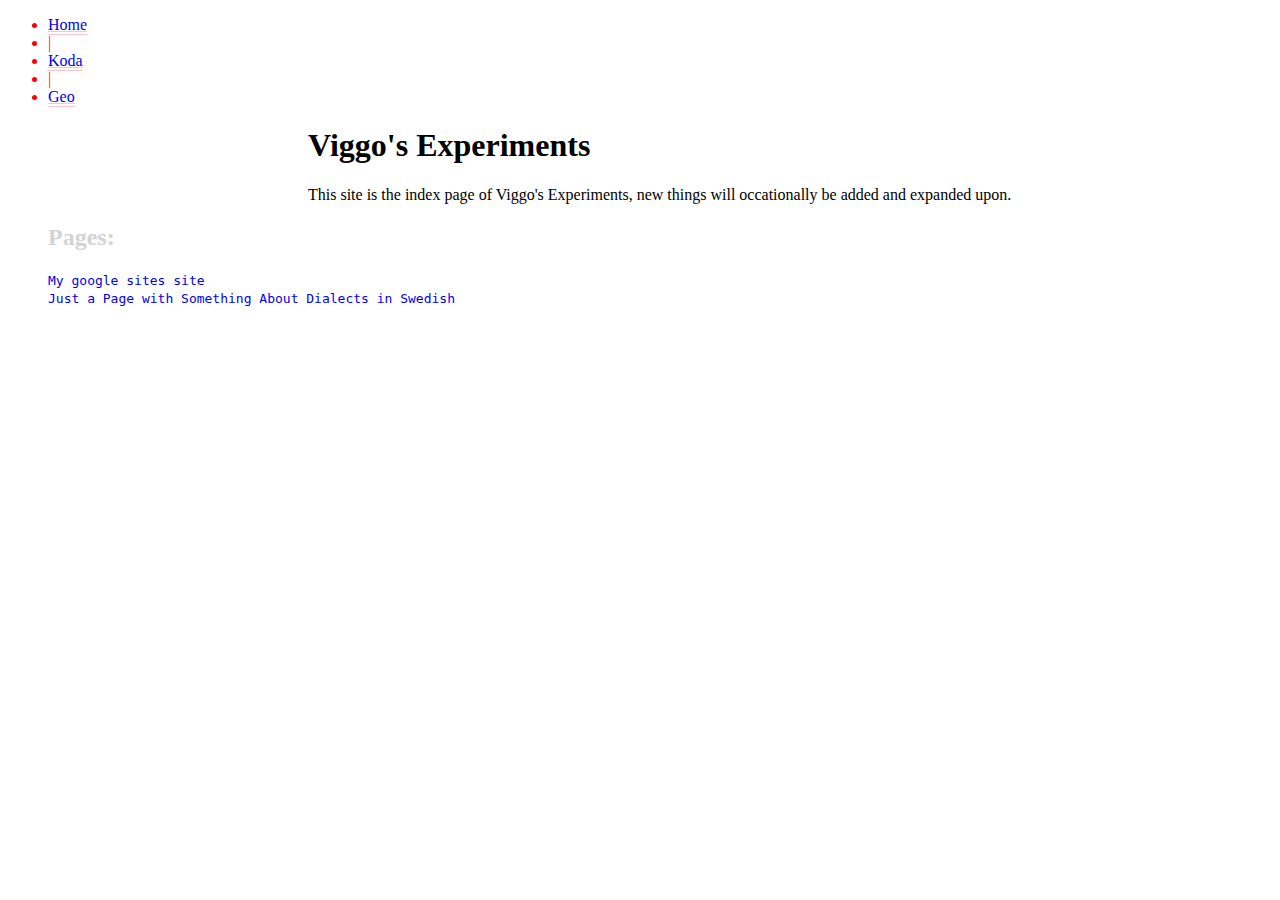
<file: index.html>
<!DOCTYPE html>
<html>
  <header>
      <title>Viggo's Experiments</title>
      <link rel="stylesheet" type="text/css" href="styles.css">
      <link rel="icon" type="image/png" href="Screenshot.png">
      <meta charset="UTF-8">
      <meta name="Author" content="Viggo">
    </header>
    <body>
        <ul class="nav">
            <li id="home"><a href="index.html">Home</a></li>
            <li id="divs">|</li>
            <li><a href="Koda.html">Koda</a></li>
            <li id="divs">|</li>
            <li><a href="Geo.html">Geo</a></li>
        </ul>
        <div class="alc">
          <h1 style="margin-left:300px;">Viggo's Experiments</h1>
          <p style="margin-left:300px;">This site is the index page of Viggo's Experiments, new things will occationally be added and expanded upon.</p>
        </div>
        <dl class="alc">
            <dt><h2 style="margin-left:40px; color:lightgrey">Pages:</h3></dt>
            <dd><a rel="nofollow" class="lnk" href="https://sites.google.com/utb.mjolby.se/viggos-website-soon-switching/startsida?authuser=0" target="_blank"><code>My google sites site</code></a></dd>
            <dd><a rel="nofollow" class="lnk" href="Hello_There.html" target="_blank"><code>Just a Page with Something About Dialects in Swedish</code></a></dd>
        </dl>
    </body>
</html>
</file>
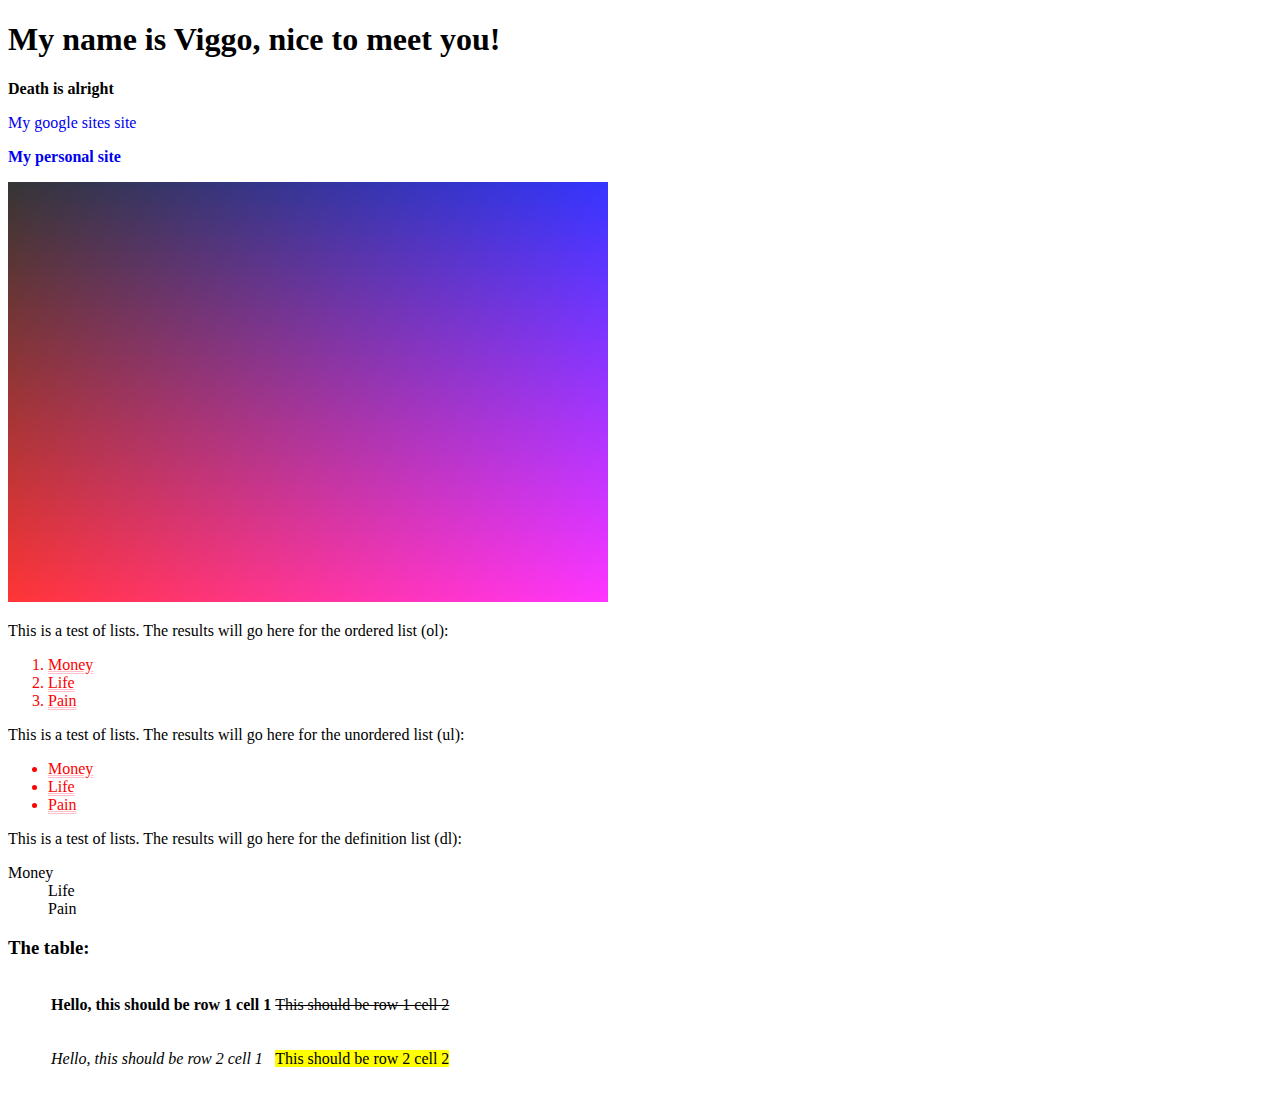
<file: Index.html>
<!DOCTYPE html>
<html>
  <header>
    <meta charset="UTF-8">
    <link rel="icon" href="file:///media/fuse/drivefs-0c39dbf5c069442cb3803768db2d80e8/root/Sites/Favicon.ico" type="image/ico">
    <title>Viggo's site</title>
  </header>
  <body onscroll="change()">
    <style>
        li{
          color: red;
          text-decoration: pink double underline;
        }
        a{
          text-decoration: none;
        }
    </style>
    <h1>My name is Viggo, nice to meet you!</h1>
    <p><b>Death is alright</b></p>
    <p><a href="https://sites.google.com/utb.mjolby.se/viggos-website-soon-switching/startsida">My google sites site</a></p>
    <p><a href="Test.html"><b>My personal site</b></a></p>
    <img src="Screenshot.png" alt="This is an image I generated during an experiment with gradients." height="420" width="600">
    <p>This is a test of lists. The results will go here for the ordered list (ol):</p>
    <ol>
      <li id="thext" style="color:red" onclick="changeColor()">Money</li>
      <li>Life</li>
      <li>Pain</li>
    </ol>
    <script>
        function change(){
          let thext = document.getElementById("thext");
          thext.style.color="green"
        };

        function changeColor(){
            let thext = document.getElementById("thext");
            let ch=true
            if(thext.style.color=="red" && ch){
              thext.style.color="blue";
              ch=false
            };
            if(thext.style.color=="blue" && ch){
              thext.style.color="green";
              ch=false
            };
            if(thext.style.color=="green" && ch){
              thext.style.color="red";
              ch=false
            };
        };
    </script>
    <p>This is a test of lists. The results will go here for the unordered list (ul):</p>
    <ul>
      <li>Money</li>
      <li>Life</li>
      <li>Pain</li>
    </ul>
    <p>This is a test of lists. The results will go here for the definition list (dl):</p>
    <dl>
      <dt>Money</dt>
      <dd>Life</dd>
      <dd>Pain</dd>
    </dl>
    <dl>
      <dt><h3><b>The table:</b></h3></dt>
      <dd>
        <table>
          <tr>
            <td><p><b>Hello, this should be row 1 cell 1 </b></p></td>
            <td><p><strike> This should be row 1 cell 2</strike></p></td>
          </tr>
          <tr>
            <td><p><i>Hello, this should be row 2 cell 1 </i></p></td>
            <td><p><mark> This should be row 2 cell 2</mark></p></td>
          </tr>
        </table>
      </dd>
    </dl>
  </body>
</html>
</file>
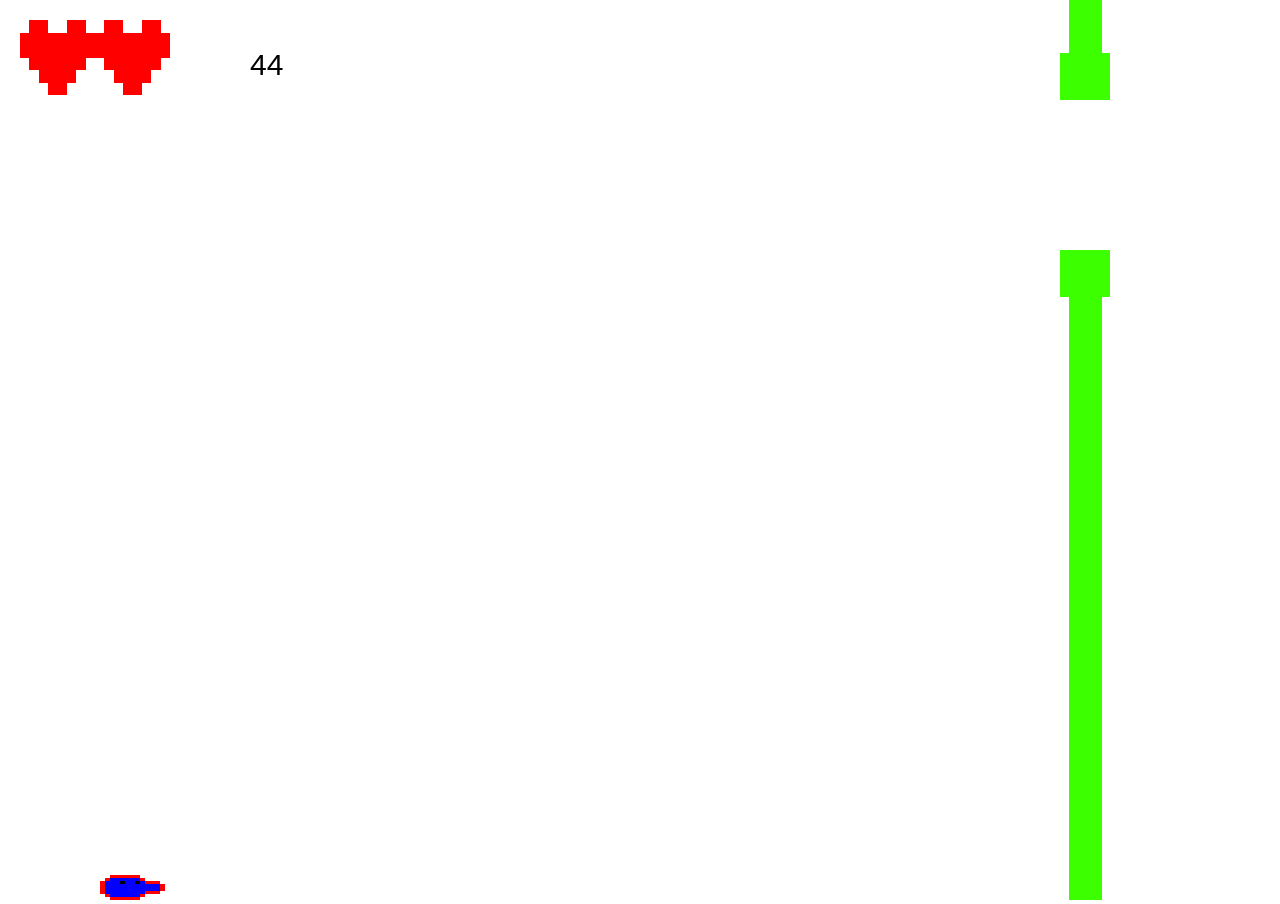
<file: Flappy_Bird.html>
<!DOCTYPE html>
<html>
    <head>
        <title>VES Flappy Bird</title>
        <meta charset="UTF-8">
        <meta name="Author" content="Viggo Eriksson Sinko">
    </head>
    <body style="padding: 0;margin: 0;overflow: hidden;">
        <canvas id="MyCanvas" width="500" height="500" style="padding: 0;margin: 0;"></canvas>
        <script src="flappy_bird.js"></script>
    </body>
</html>
</file>
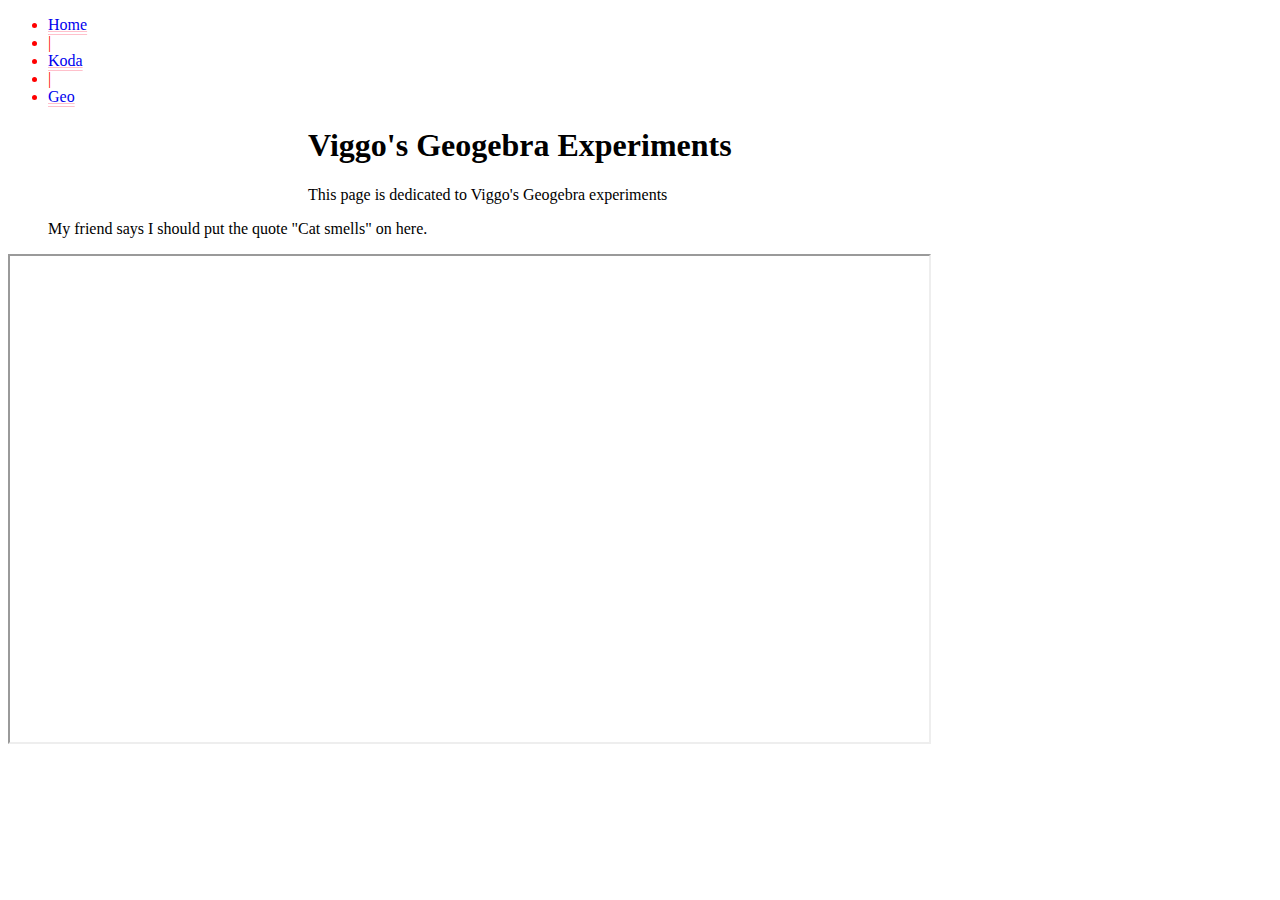
<file: Geo.html>
<!DOCTYPE html>
<html>
    <header>
        <title>Viggo's Geo Experiments</title>
        <link rel="stylesheet" type="text/css" href="styles.css">
        <meta charset="UTF-8">
        <meta name="Author" content="Viggo">
    </header>
    <body>
        <ul class="nav">
            <li><a href="index.html">Home</a></li>
            <li id="divs">|</li>
            <li><a href="Koda.html">Koda</a></li>
            <li id="divs">|</li>
            <li id="home"><a href="Geo.html">Geo</a></li>
        </ul>
        <div class="alc">
            <h1 style="margin-left:300px">Viggo's Geogebra Experiments</h1>
            <p style="margin-left:300px">This page is dedicated to Viggo's Geogebra experiments</p>
            <p style="margin-left:40px">My friend says I should put the quote "Cat smells" on here.</p>
            <iframe scrolling="no" title="My rotation playground" src="https://www.geogebra.org/material/iframe/id/vc8updkh/width/1519/height/802/border/888888/sfsb/true/smb/false/stb/false/stbh/false/ai/false/asb/false/sri/false/rc/false/ld/false/sdz/false/ctl/false" width="919px" height="486px"> </iframe>
        </div>
    </body>
</html>
</file>
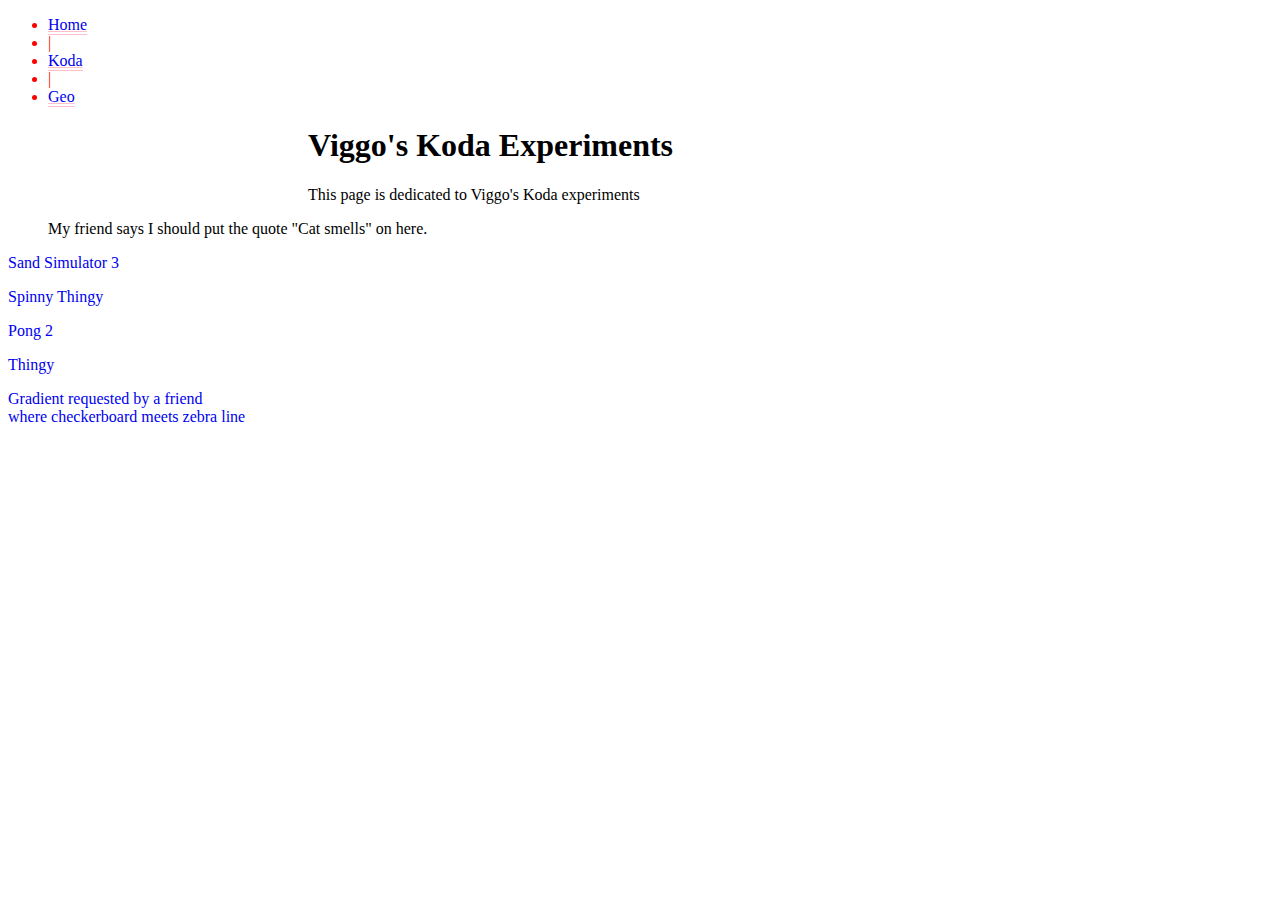
<file: Koda.html>
<!DOCTYPE html>
<html>
    <header>
        <title>Viggo's Koda Experiments</title>
        <meta name="Author" content="Viggo">
        <meta charset="UTF-8">
        <link rel="stylesheet" type="text/css" href="styles.css">
    </header>
    <body>
        <ul class="nav">
            <li><a href="index.html">Home</a></li>
            <li id="divs">|</li>
            <li id="home"><a href="Koda.html">Koda</a></li>
            <li id="divs">|</li>
            <li><a href="Geo.html">Geo</a></li>
        </ul>
        <div class="alc">
            <h1 style="margin-left:300px">Viggo's Koda Experiments</h1>
            <p style="margin-left:300px">This page is dedicated to Viggo's Koda experiments</p>
            <p style="margin-left:40px">My friend says I should put the quote "Cat smells" on here.</p>
            <p><a rel="nofollow" class="lnk" target="_blank" href="https://koda.nu/arkivet/4812672">Sand Simulator 3</a></p>
            <p><a rel="nofollow" class="lnk" href="http://koda.nu/arkivet/57294370" target="_blank">Spinny Thingy</a></p>
            <p><a rel="nofollow" class="lnk" href="http://koda.nu/arkivet/2197948" target="_blank">Pong 2</a></p>
            <p><a rel="nofollow" target="_blank" href="https://koda.nu/arkivet/49235665" class="lnk">Thingy</a></p>
            <p><a rel="nofollow" class="lnk" href="http://koda.nu/arkivet/50861049" target="_blank">Gradient requested by a friend<br>where checkerboard meets zebra line</a></p>
        </div>
    </body>
</html>
</file>
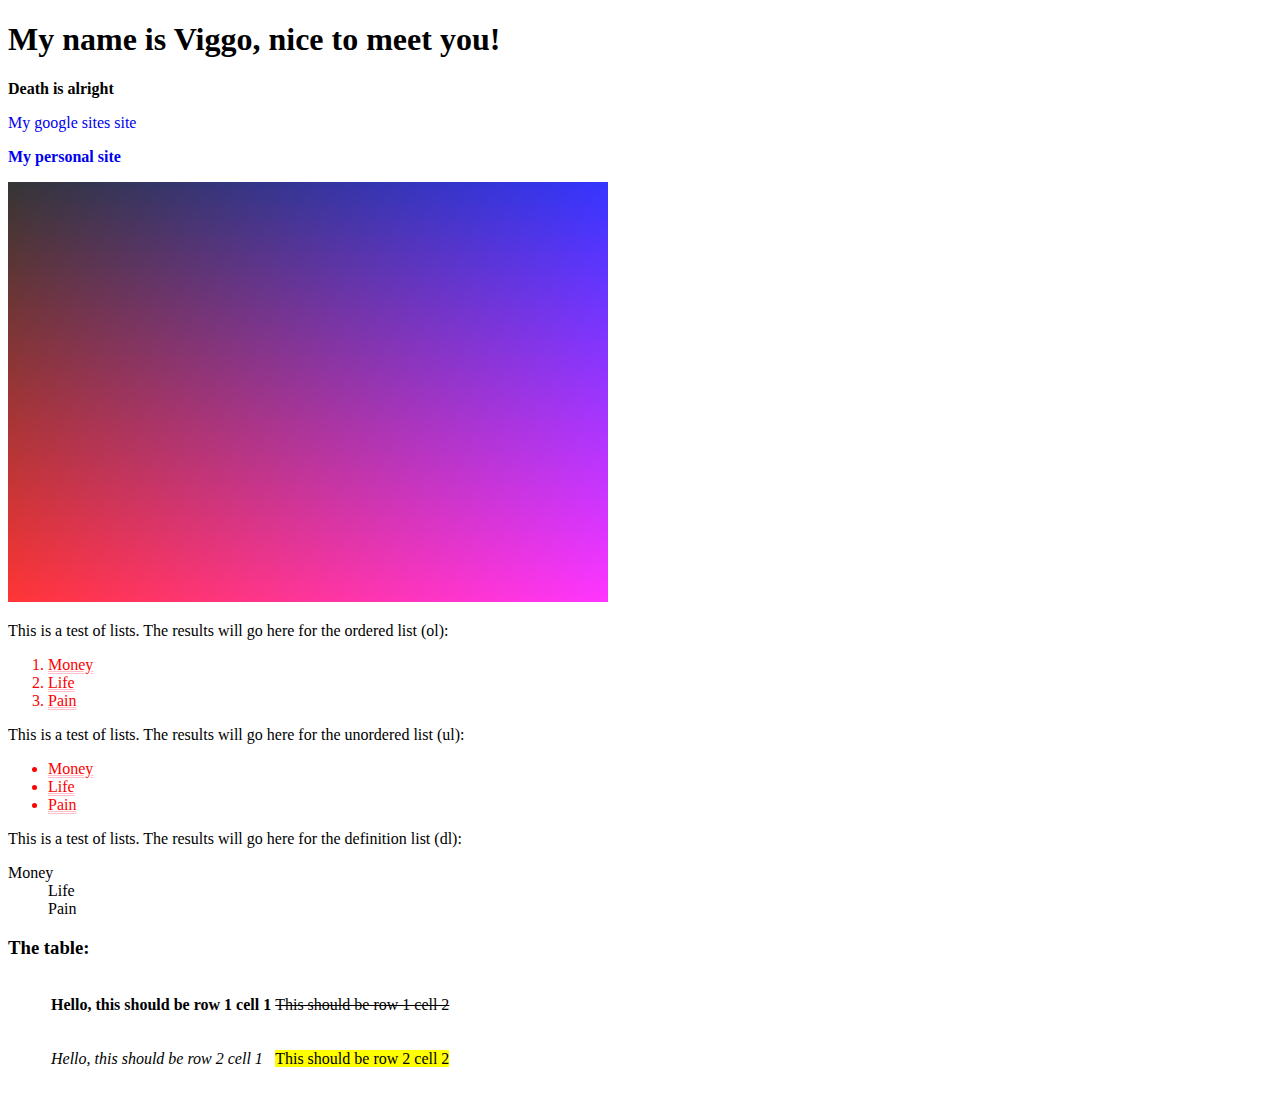
<file: Site.html>
<!DOCTYPE html>
<html>
  <header>
    <meta charset="UTF-8">
    <link rel="icon" href="file:///media/fuse/drivefs-0c39dbf5c069442cb3803768db2d80e8/root/Sites/Favicon.ico" type="image/ico">
    <title>Viggo's site</title>
  </header>
  <body onscroll="change()">
    <style>
        li{
          color: red;
          text-decoration: pink double underline;
        }
        a{
          text-decoration: none;
        }
    </style>
    <h1>My name is Viggo, nice to meet you!</h1>
    <p><b>Death is alright</b></p>
    <p><a href="https://sites.google.com/utb.mjolby.se/viggos-website-soon-switching/startsida">My google sites site</a></p>
    <p><a href="Test.html"><b>My personal site</b></a></p>
    <img src="Screenshot.png" alt="This is an image I generated during an experiment with gradients." height="420" width="600">
    <p>This is a test of lists. The results will go here for the ordered list (ol):</p>
    <ol>
      <li id="thext" style="color:red" onclick="changeColor()">Money</li>
      <li>Life</li>
      <li>Pain</li>
    </ol>
    <script>
        function change(){
          let thext = document.getElementById("thext");
          thext.style.color="green"
        };

        function changeColor(){
            let thext = document.getElementById("thext");
            let ch=true
            if(thext.style.color=="red" && ch){
              thext.style.color="blue";
              ch=false
            };
            if(thext.style.color=="blue" && ch){
              thext.style.color="green";
              ch=false
            };
            if(thext.style.color=="green" && ch){
              thext.style.color="red";
              ch=false
            };
        };
    </script>
    <p>This is a test of lists. The results will go here for the unordered list (ul):</p>
    <ul>
      <li>Money</li>
      <li>Life</li>
      <li>Pain</li>
    </ul>
    <p>This is a test of lists. The results will go here for the definition list (dl):</p>
    <dl>
      <dt>Money</dt>
      <dd>Life</dd>
      <dd>Pain</dd>
    </dl>
    <dl>
      <dt><h3><b>The table:</b></h3></dt>
      <dd>
        <table>
          <tr>
            <td><p><b>Hello, this should be row 1 cell 1 </b></p></td>
            <td><p><strike> This should be row 1 cell 2</strike></p></td>
          </tr>
          <tr>
            <td><p><i>Hello, this should be row 2 cell 1 </i></p></td>
            <td><p><mark> This should be row 2 cell 2</mark></p></td>
          </tr>
        </table>
      </dd>
    </dl>
  </body>
</html>
</file>
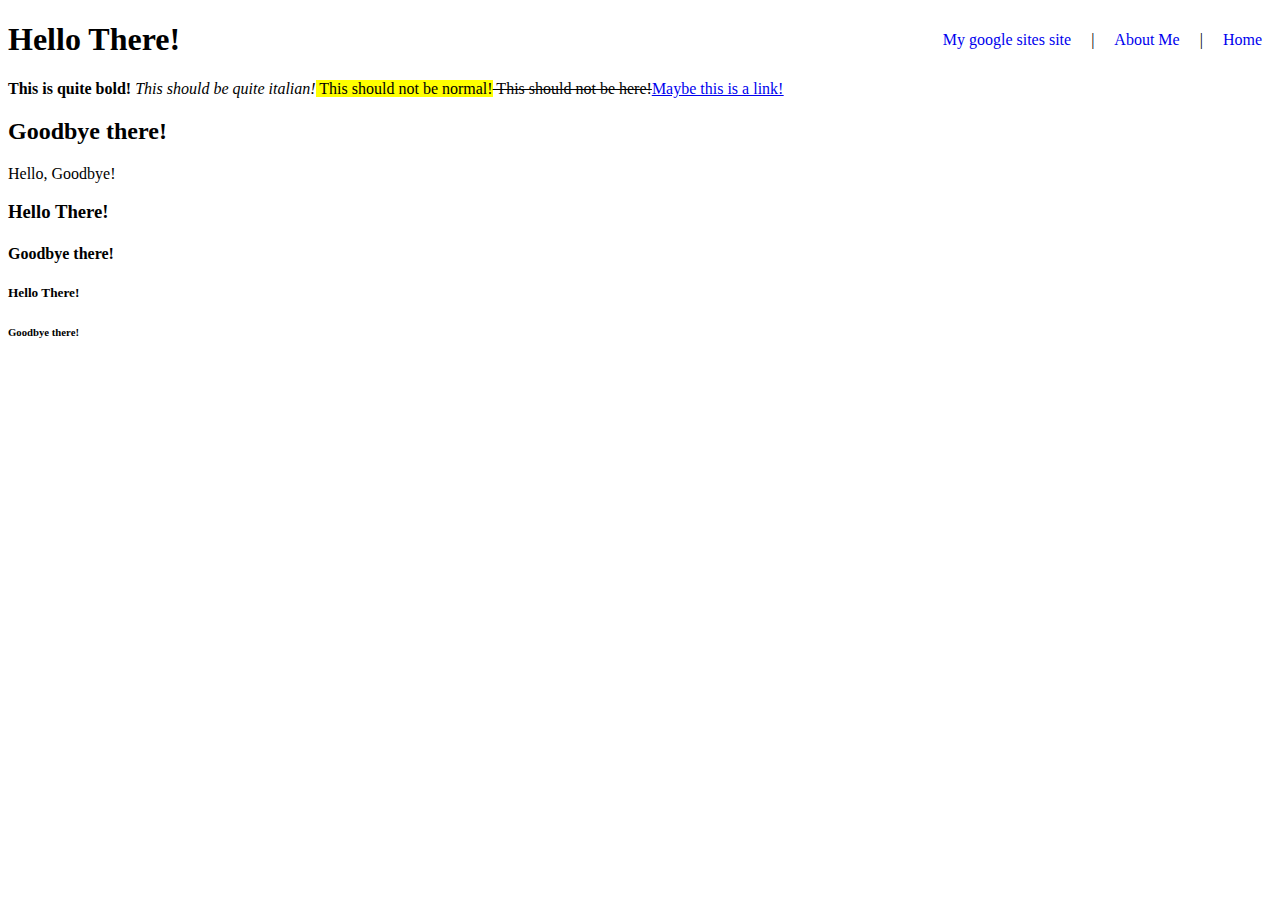
<file: Test.html>
<!DOCTYPE html>
<script>
    
</script>
<html>

  <head>
  
    <title>My First Attempt</title>
    
    <meta charset="UTF-8">
    <meta name="Author" content="Made by Viggo Eriksson Sinko">
    <link rel="stylesheet" type="text/css" href="bars.css">
    
  </head>
  <body>
    <ul id="nav">
      <li><a href="index.html">Home</a></li>
      <li style="color:black">|</li>
      <li><a href="Test.html">About Me</a></li>
      <li style="color:black">|</li>
      <li><a href="https://sites.google.com/utb.mjolby.se/viggos-website-soon-switching/startsida" target="_blank">My google sites site</a></li>
    </ul>
    <h1>Hello There!</h1>
    <p><b>This is quite bold!</b><i> This should be quite italian!</i><mark> This should not be normal!</mark><strike> This should not be here!</strike><a href="index.html"><u>Maybe this is a link!</u></a></p>
    <h2>Goodbye there!</h2>
    <p>Hello, Goodbye!</p>
    <h3>Hello There!</h3>
    <h4>Goodbye there!</h4>
    <h5>Hello There!</h5>
    <h6>Goodbye there!</h6>
    
  </body>

</html>
</file>
<file: styles.css>
#Tesst li{
    text-decoration: wavy underline;
    overflow:none;
}
#Tesst li:hover{
    text-decoration: green wavy underline;
}

li{
    color: red;
    text-decoration: pink double underline;
}
a{
    text-decoration: none;
}
#thext{
    width:50px;
}
#thext:hover{
    background:grey;
}
</file>
<file: bars.css>
#nav a {
    text-decoration: none;
}
#nav {
    background: none;
    list-style-type: none;
    overflow: none;
}
#nav li {
    float: right;
    padding: 10px;
    text-decoration: none;
}
#divider{
    background: none !important;
}
#nav li:hover {
    background: gray;
}
</file>
